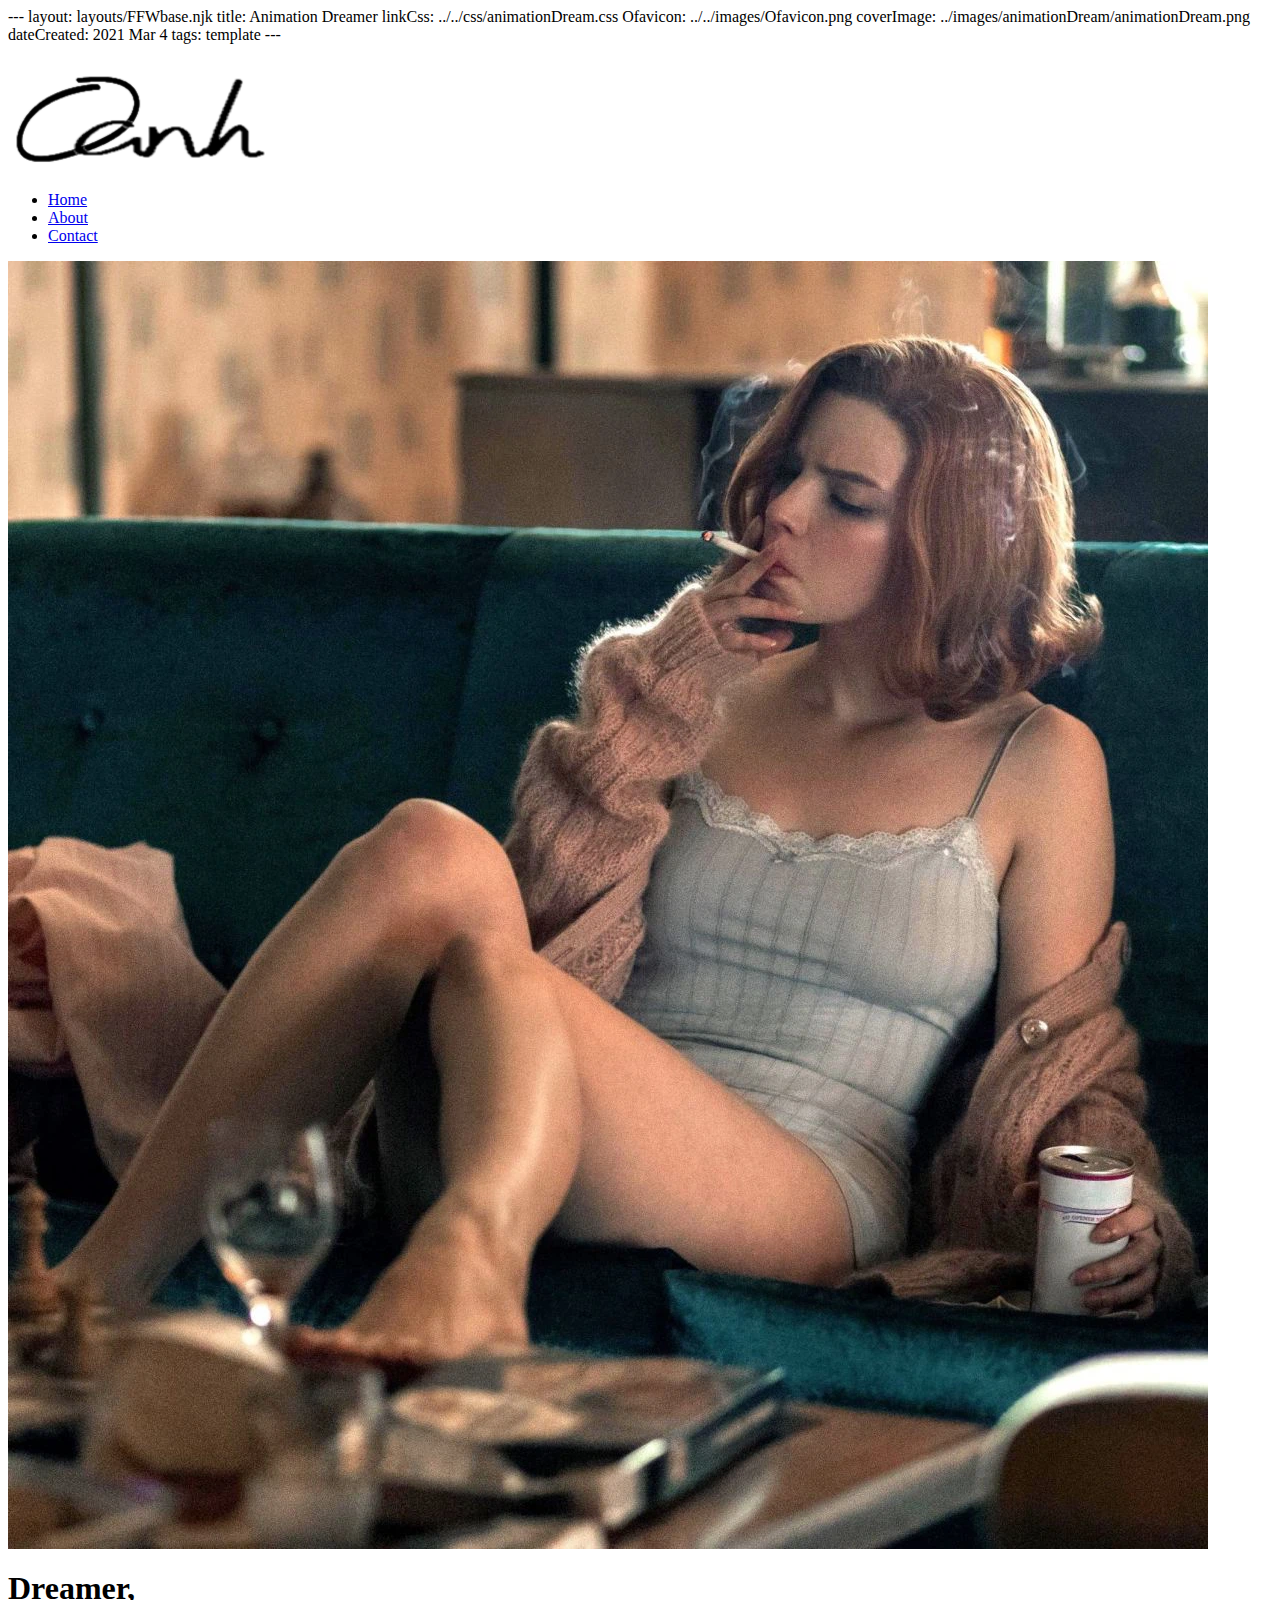
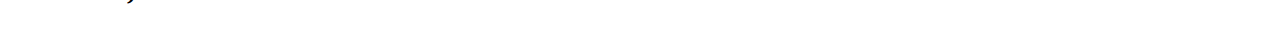
<file: templates/animationDream.html>
---
layout: layouts/FFWbase.njk
title: Animation Dreamer
linkCss: ../../css/animationDream.css
Ofavicon: ../../images/Ofavicon.png
coverImage: ../images/animationDream/animationDream.png
dateCreated: 2021 Mar 4
tags: template
---
<body>
  <header>
    <nav>
      <div class="container">
        <div class="brand"><a href="/"><img src="../../images/oanh-transbg-cut.png" alt=""></a></div>
        <ul>
            <li><a href="#">Home</a></li>
            <li><a href="#">About</a></li>
            <li><a href="#">Contact</a></li>
        </ul>
      </div>

    </nav>
    <section>
      <div class="hero">
        <!--<div class="images">-->
        <div class="both">
        <div class="vapour">
          <span style="--i:1;"></span>
           <span style="--i:16;"></span>
          <span style="--i:3;"></span>
          <span style="--i:4;"></span>
          <span style="--i:14;"></span>
          <span style="--i:12;"></span>
          <span style="--i:11;"></span>
         <span style="--i:5;"></span>
          <span style="--i:7;"></span>
          <span style="--i:2;"></span>
          <span style="--i:8;"></span>
        </div>
           <img id="dreamGirl" src="../../images/animationDream/animationDream.webp" alt="">
        </div>
       <!-- <img id="man" src="./images/animationDream/man.jpg" alt="">-->
       <!-- </div>-->


        <!--<div class="clouds">
          <img src="./images/animationDream/cloud1.png" style="&#45;&#45;i:1;" alt="">
          <img src="./images/animationDream/cloud2.png" style="&#45;&#45;i:2;" alt="">
          <img src="./images/animationDream/cloud3.png" style="&#45;&#45;i:3;" alt="">
          <img src="./images/animationDream/cloud4.png" style="&#45;&#45;i:4;" alt="">
          <img src="./images/animationDream/cloud5.png" style="&#45;&#45;i:5;" alt="">
        </div>-->

      </div>
      <h1 class="headline">Dreamer,</h1>
    </section>
  </header>


   <script
    src="https://cdnjs.cloudflare.com/ajax/libs/gsap/3.6.0/gsap.min.js"
  ></script>
  <script>
      const dreamGirl = document.querySelector('#dreamGirl');

      const tl = gsap.timeline();
      tl.fromTo("#bg",{ width: "100%", }, { duration: 2,   width: "150%" })


  </script>
</body>
</html>
</file>
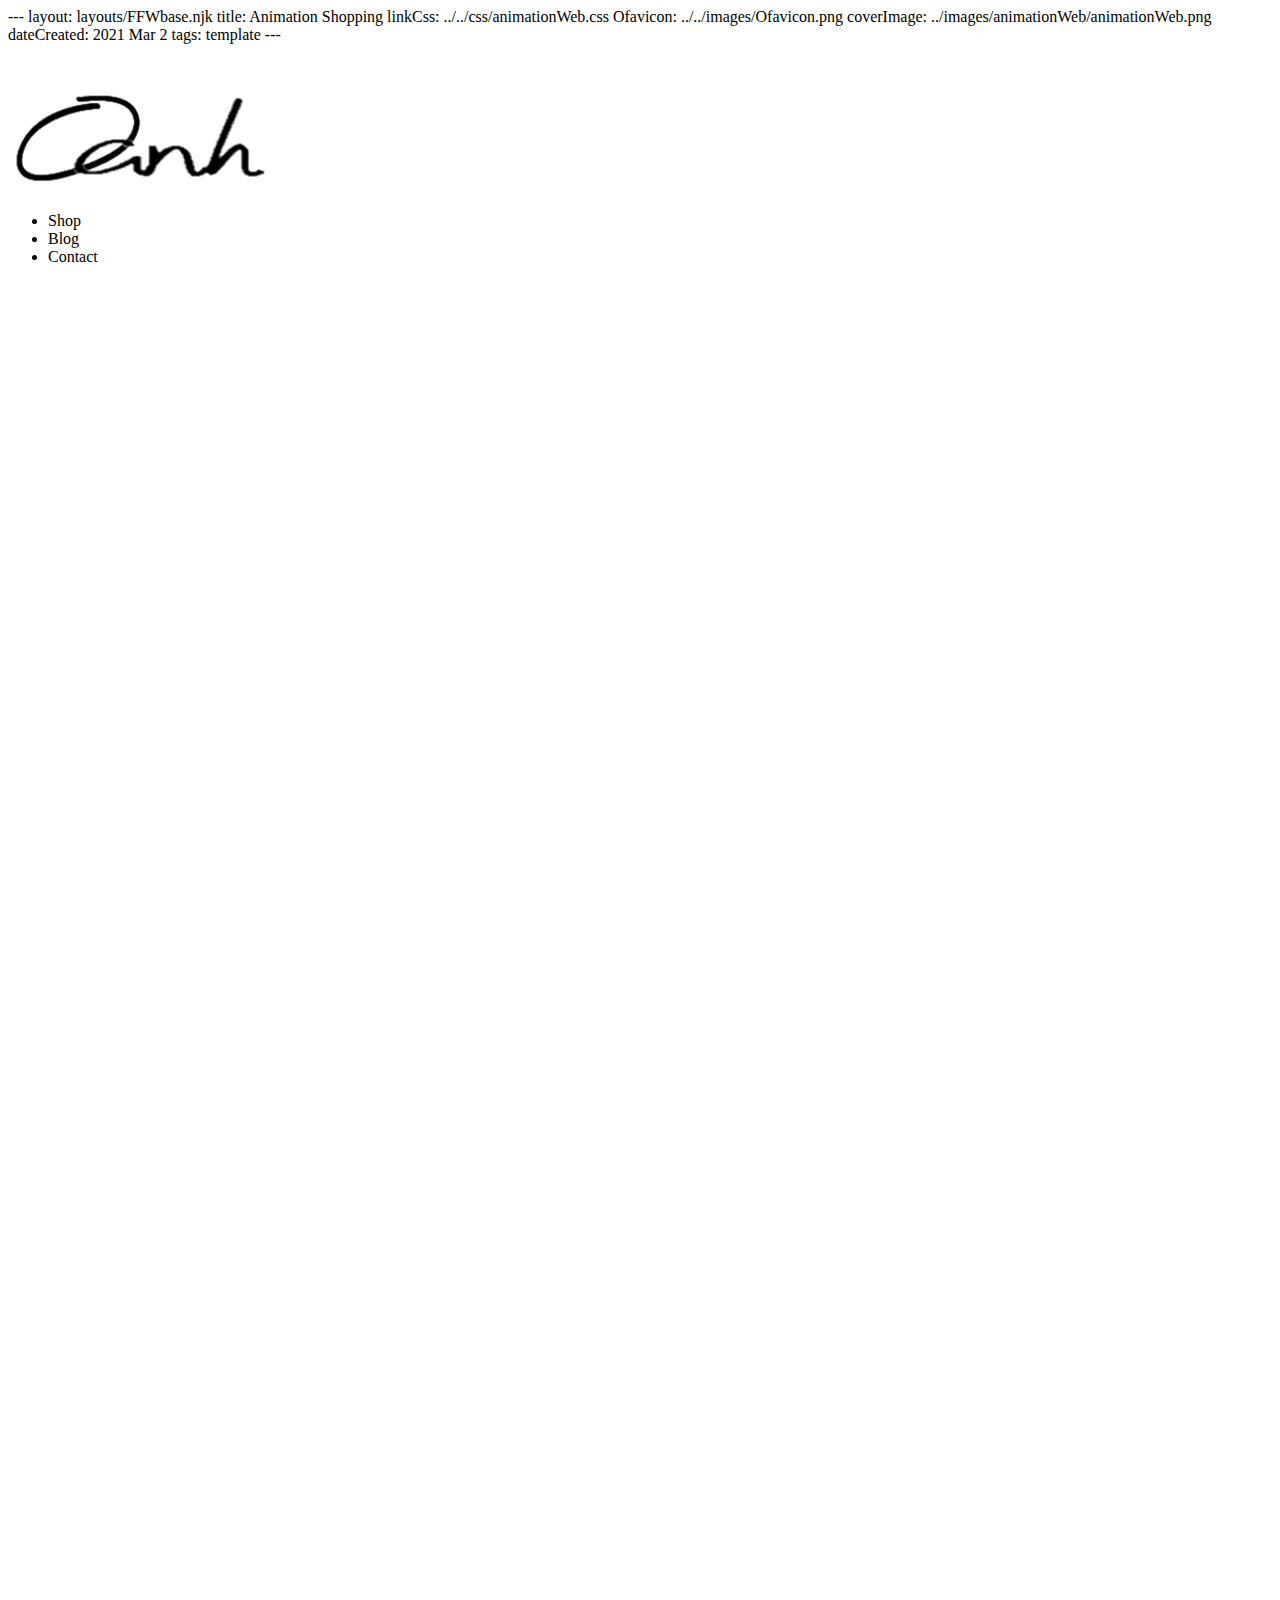
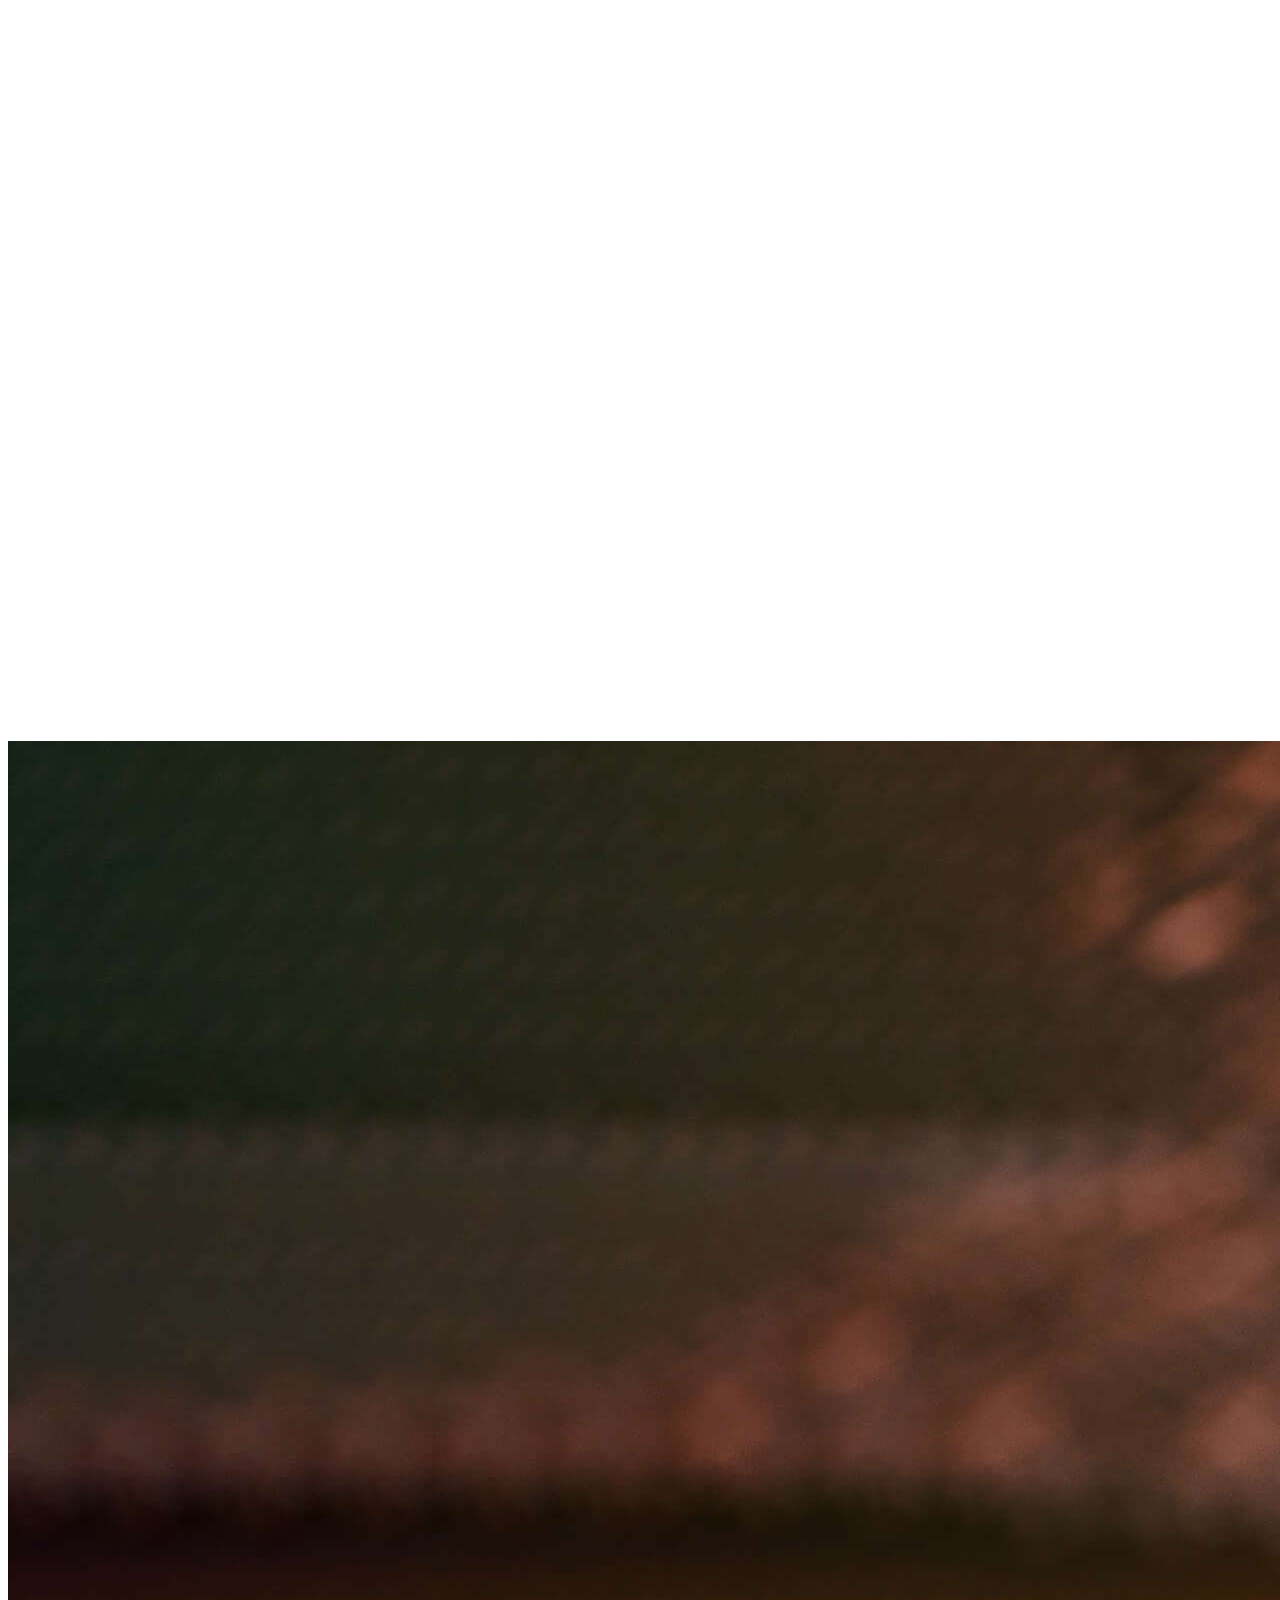
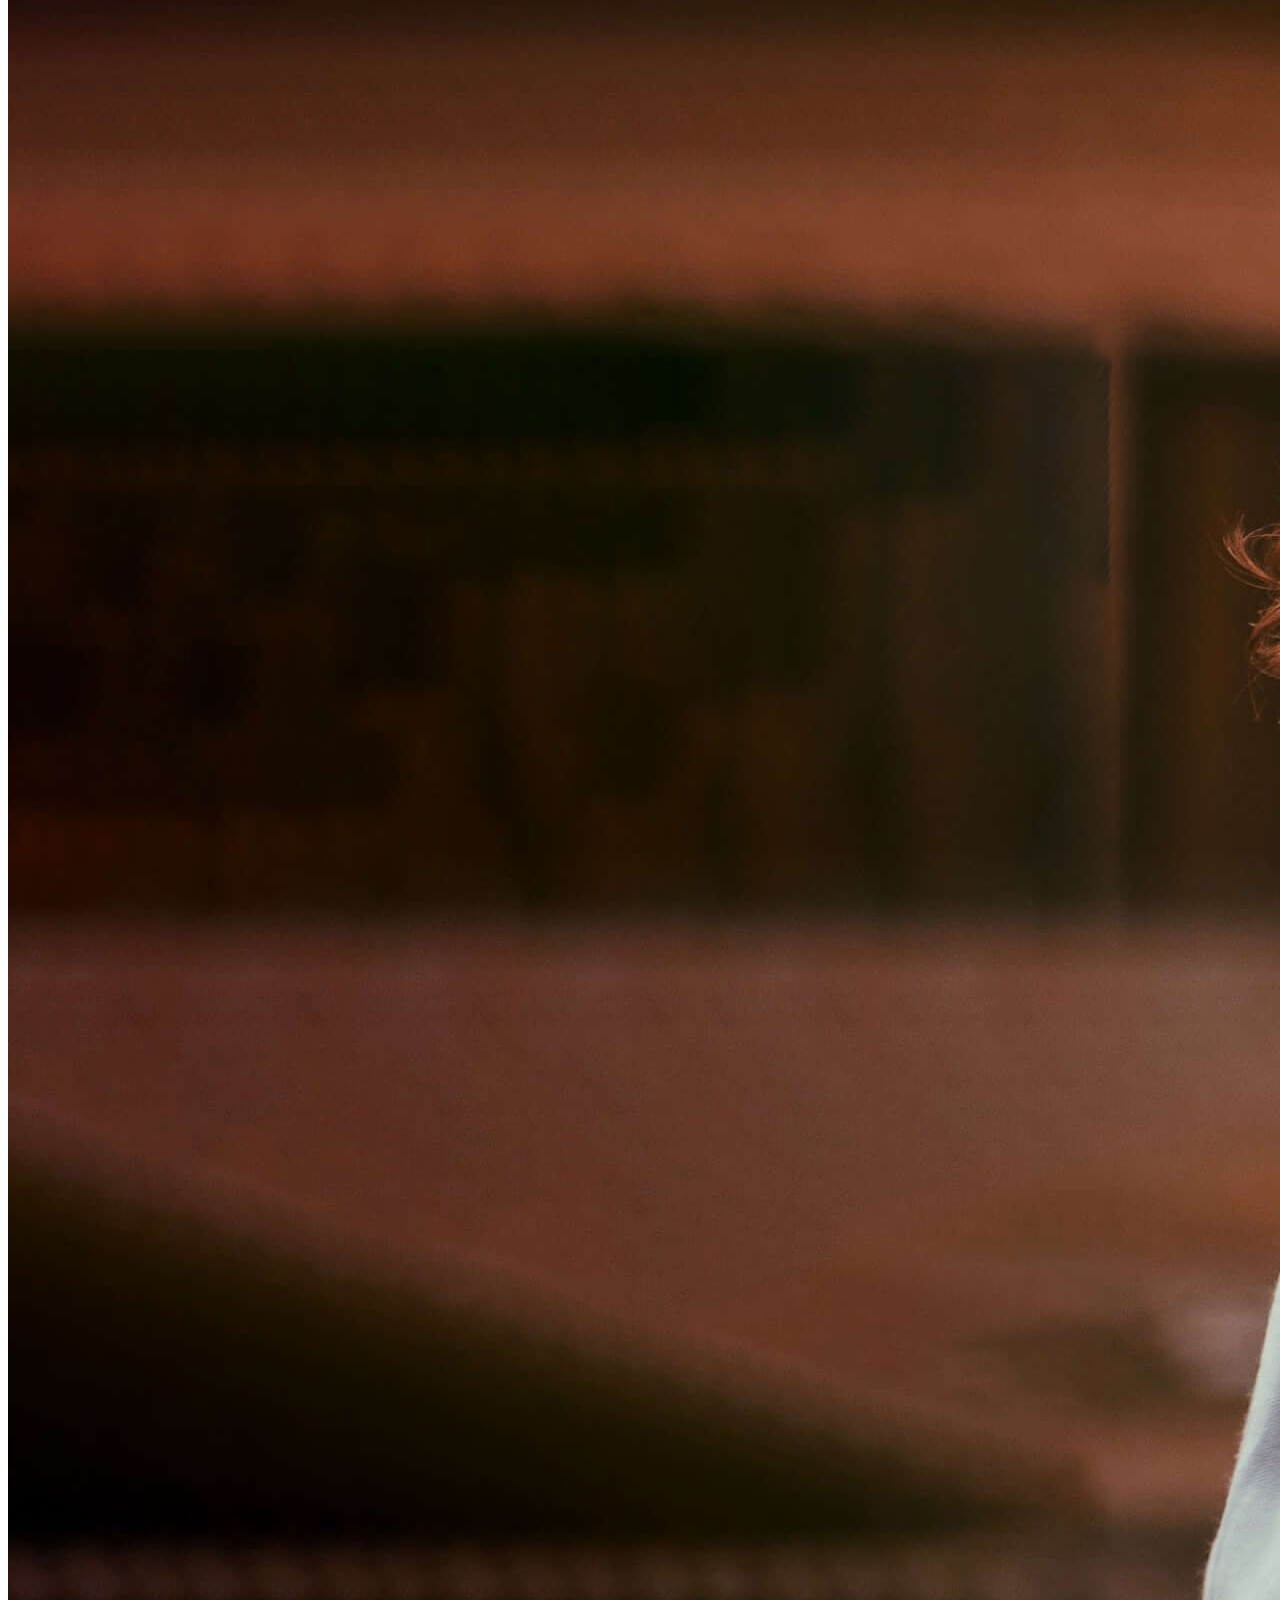
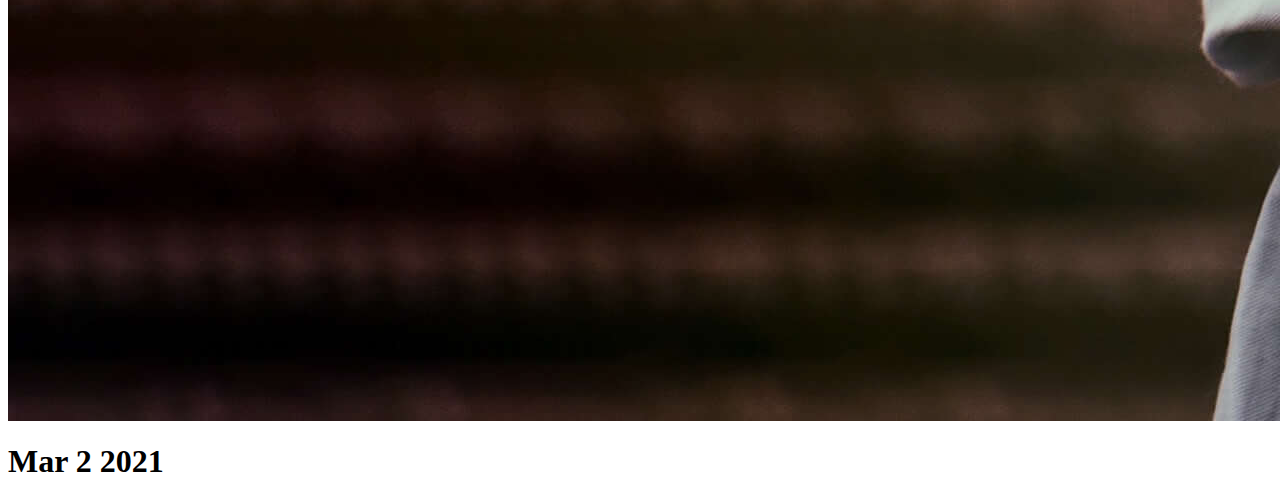
<file: templates/animationWeb.html>
---
layout: layouts/FFWbase.njk
title: Animation Shopping
linkCss: ../../css/animationWeb.css
Ofavicon: ../../images/Ofavicon.png
coverImage: ../images/animationWeb/animationWeb.png
dateCreated: 2021 Mar 2
tags: template
---
<body>
  <header>
    <nav>
      <div class="nav-closed">
        <h3><a href="/"><img src="../../images/oanh-transbg-cut.png" alt=""></a></h3>
        <ul class="nav-links">
          <li class="nav-button">Shop</li>
          <li>Blog</li>
          <li>Contact</li>
        </ul>
      </div>
      <div class="nav-open">
        <div class="clothing">
          <h2>Clothes</h2>
          <ul>
            <li><a href="#">Hats</a></li>
            <li><a href="#">Swimsuit</a></li>
            <li><a href="#">Underwear</a></li>
            <li><a href="#">Misc</a></li>
          </ul>
        </div>
        <div class="nav-images">
          <img src="../../images/animationWeb/hoodie.jpeg" alt="" />
          <img src="../../images/animationWeb/hats.jpeg" alt="" />
        </div>
      </div>
    </nav>

    <img class="cover" src="../../images/animationWeb/long-cover.jpg" alt="">
    <h1 class="cover-date">Mar 2 2021</h1>
  </header>
  <!--defer mean loads after the elements inside of our body here load. -->
  <script
    src="https://cdnjs.cloudflare.com/ajax/libs/gsap/3.6.0/gsap.min.js"
  ></script>

  <script>
    const navButton= document.querySelector('.nav-button');
    const navOpen = document.querySelector('.nav-open');

    const tl = gsap.timeline({ paused: true, reversed: true, onComplete: myFunction});

    tl.to(".cover", { width: "60%", ease: Power2.easeOut,
     duration: 1
     }).to("nav", { height: "100%", ease: Power2.easeOut,
       duration: 1 }, "-=0.5")
       <!-- half second earlier than the first animation -->
      .fromTo(".nav-open",
      { opacity: 0, x: 50, ease: Power2.easeOut},
      { opacity: 1, x:0 ,duration: 0.5 })

     navButton.addEventListener('click', (e) => {
      if(tl.isActive()){
        e.preventDefault();
        e.stopImmediatePropagation();
        return false;
      }
      toggleTween(tl);
     })

    function myFunction() {
      navOpen.style.pointerEvents = 'auto';
      console.log('Done');
    }
    function toggleTween(tween){
      tween.reversed() ? tween.play() : tween.reverse()
    }
  </script>
</file>
